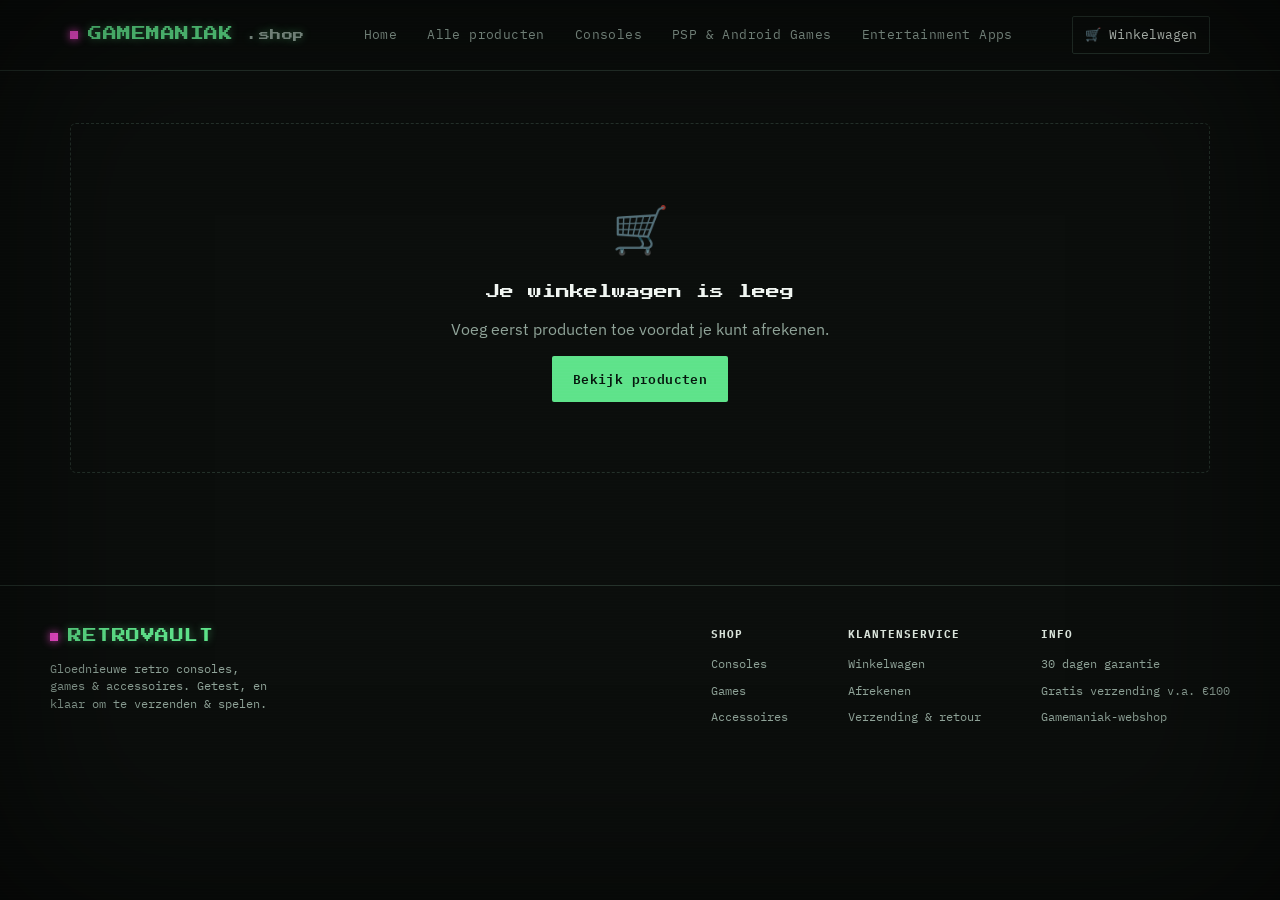
<file: checkout.html>
<!DOCTYPE html>
<html lang="nl">
<head>
<meta charset="UTF-8">
<meta name="viewport" content="width=device-width, initial-scale=1.0">
<title>Afrekenen — RetroVault</title>
<link rel="stylesheet" href="style.css">
<style>
  .cart-checkout-list{
    display:flex;
    flex-direction:column;
    gap:14px;
    margin:20px 0 28px;
  }
  .cart-checkout-item{
    display:flex;
    align-items:center;
    gap:14px;
    padding:14px;
    border:1px solid var(--border, #e5e5e5);
    border-radius:12px;
  }
  .cart-checkout-item .thumb{
    width:56px;
    height:56px;
    flex:0 0 56px;
    border-radius:8px;
    background:var(--surface-2, #f4f4f4);
    display:flex;
    align-items:center;
    justify-content:center;
    font-size:26px;
    overflow:hidden;
  }
  .cart-checkout-item .thumb img{
    width:100%;
    height:100%;
    object-fit:cover;
  }
  .cart-checkout-item .info{
    flex:1 1 auto;
    min-width:0;
  }
  .cart-checkout-item .info .name{
    font-weight:600;
    line-height:1.3;
  }
  .cart-checkout-item .info .meta{
    font-size:13px;
    color:var(--text-muted, #767676);
    margin-top:2px;
  }
  .cart-checkout-item .pay-btns{
    display:flex;
    flex-direction:column;
    gap:6px;
    flex:0 0 auto;
  }
  .pay-btn{
    display:inline-flex;
    align-items:center;
    justify-content:center;
    gap:6px;
    padding:8px 16px;
    border-radius:24px;
    font-size:13px;
    font-weight:600;
    text-decoration:none;
    white-space:nowrap;
    border:1px solid transparent;
    cursor:pointer;
  }
  .pay-btn.paypal{
    background:#ffc439;
    color:#111;
  }
  .pay-btn.paypal:hover{ background:#ffb800; }
  .pay-btn.wero{
    background:#111;
    color:#fff;
  }
  .pay-btn.wero:hover{ background:#2b2b2b; }
  .checkout-summary{
    display:flex;
    justify-content:space-between;
    align-items:center;
    padding:16px;
    border-radius:12px;
    background:var(--surface-2, #f4f4f4);
    font-weight:700;
    font-size:16px;
    margin-bottom:8px;
  }
  .checkout-note{
    font-size:13px;
    color:var(--text-muted, #767676);
    margin-bottom:20px;
  }
</style>
</head>
<body data-active="checkout">

<header class="site-header" id="site-header"></header>

<section class="section container" id="checkout-section">
  <!-- injected by JS -->
</section>

<footer class="site-footer" id="site-footer"></footer>

<script src="products.js"></script>
<script src="shop.js"></script>
<script src="layout.js"></script>
<script>
  function renderEmptyCheckout(){
    document.getElementById("checkout-section").innerHTML = `
      <div class="empty-state">
        <div class="glyph">🛒</div>
        <h3>Je winkelwagen is leeg</h3>
        <p>Voeg eerst producten toe voordat je kunt afrekenen.</p>
        <a href="producten.html" class="btn btn-primary">Bekijk producten</a>
      </div>
    `;
  }

  function renderCheckout(){
    const items = getCartItems();
    if(items.length === 0){
      renderEmptyCheckout();
      return;
    }

    const totals = computeTotals();

    const itemsHtml = items.map(({product, qty}) => {
      const thumb = product.image
        ? `<img src="${product.image}" alt="${product.name}">`
        : (product.glyph || "🎮");

      const paypalBtn = product.paypalId ? `
        <a class="pay-btn paypal" target="_blank" rel="noopener"
           href="https://www.paypal.com/ncp/payment/${product.paypalId}">
          Betaal met PayPal
        </a>
      ` : "";

      const weroBtn = product.weroUrl ? `
        <a class="pay-btn wero" target="_blank" rel="noopener"
           href="${product.weroUrl}">
          Betaal met Wero
        </a>
      ` : "";

      return `
        <div class="cart-checkout-item">
          <div class="thumb">${thumb}</div>
          <div class="info">
            <div class="name">${product.name}</div>
            <div class="meta">${qty} × ${formatPrice(product.price)} = ${formatPrice(product.price * qty)}</div>
          </div>
          <div class="pay-btns">
            ${paypalBtn}
            ${weroBtn}
          </div>
        </div>
      `;
    }).join("");

    document.getElementById("checkout-section").innerHTML = `
      <div class="eyebrow" style="margin-bottom:8px;">Afrekenen</div>
      <h1>Kies je betaalmethode per product</h1>
      <p class="checkout-note">Klik bij een product op PayPal of Wero om direct veilig af te rekenen. Je wordt naar de betaalpagina van de aanbieder gestuurd.</p>

      <div class="cart-checkout-list">
        ${itemsHtml}
      </div>

      <div class="checkout-summary">
        <span>Totaal (${items.reduce((s,i)=>s+i.qty,0)} artikel${items.reduce((s,i)=>s+i.qty,0)===1?"":"en"})</span>
        <span>${formatPrice(totals.subtotal)}</span>
      </div>
      <p class="checkout-note">Elk product wordt apart afgerekend via de gekozen betaalknop.</p>
    `;
  }

  document.addEventListener("DOMContentLoaded", renderCheckout);
</script>
</body>
</html>
</file>
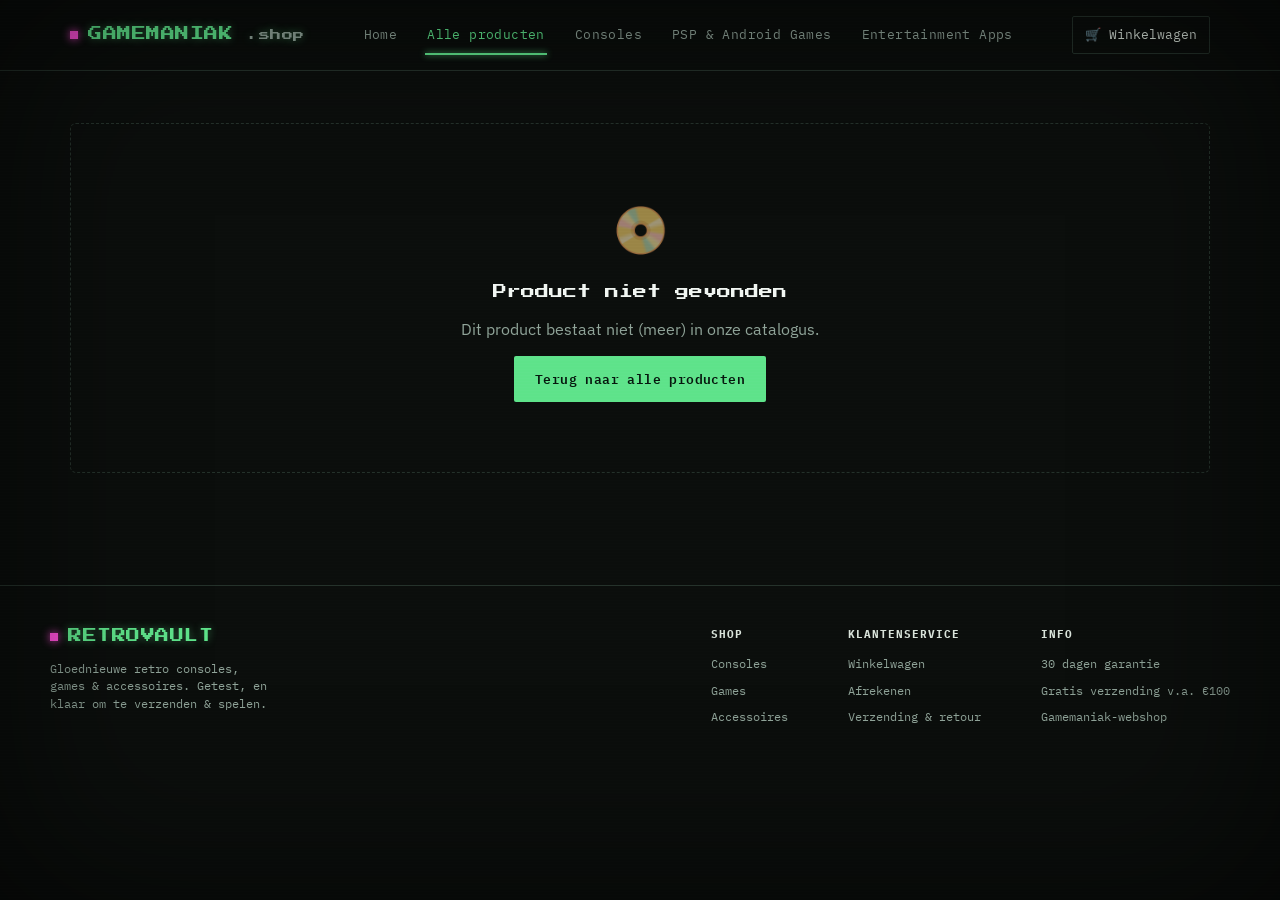
<file: product.html>
<!DOCTYPE html>
<html lang="nl">
<head>
<meta charset="UTF-8">
<meta name="viewport" content="width=device-width, initial-scale=1.0">
<title>Product — RetroVault</title>
<link rel="stylesheet" href="style.css">
</head>
<body data-active="producten">

<header class="site-header" id="site-header"></header>

<section class="section container" id="product-section">
  <!-- injected by JS -->
</section>

<section class="section container" id="related-section" style="padding-top:0;">
  <div class="section-head">
    <h2>Misschien ook interessant</h2>
  </div>
  <div class="grid" id="related-grid"></div>
</section>

<footer class="site-footer" id="site-footer"></footer>

<script src="products.js"></script>
<script src="shop.js"></script>
<script src="layout.js"></script>
<script src="cards.js"></script>
<script>
  function getIdFromUrl(){
    const params = new URLSearchParams(window.location.search);
    return params.get("id");
  }

  function renderNotFound(){
    document.getElementById("product-section").innerHTML = `
      <div class="empty-state">
        <div class="glyph">📀</div>
        <h3>Product niet gevonden</h3>
        <p>Dit product bestaat niet (meer) in onze catalogus.</p>
        <a href="producten.html" class="btn btn-primary">Terug naar alle producten</a>
      </div>
    `;
  }

  function stockLine(product){
    if(product.stock <= 0) return `<div class="stock-line stock-out">✕ Niet op voorraad</div>`;
    if(product.stock <= 3) return `<div class="stock-line stock-low">● Nog maar ${product.stock} op voorraad</div>`;
    return `<div class="stock-line stock-in">● Op voorraad (${product.stock} beschikbaar)</div>`;
  }

  function renderProduct(product){
    document.title = `${product.name} — RetroVault`;

    const specRows = Object.entries(product.specs).map(([k,v]) =>
      `<tr><td>${k}</td><td>${v}</td></tr>`).join("");

    document.getElementById("product-section").innerHTML = `
      <div class="breadcrumb">
        <a href="index.html">Home</a> /
        <a href="producten.html?cat=${product.category}">${categoryLabel(product.category)}</a> /
        <span style="color:var(--paper);">${product.name}</span>
      </div>
      <div class="product-detail">
        <div class="product-media">
          ${stockBadge(product)}
          <span class="badge-cat">${product.platform}</span>
          <span class="glyph">${product.glyph}</span>
        </div>
        <div class="product-info">
          ${product.tag ? `<span class="detail-tag">${product.tag}</span>` : ""}
          <h1>${product.name}</h1>
          <p>${product.description}</p>
          <div>
            ${product.oldPrice ? `<span class="price-old">${formatPrice(product.oldPrice)}</span>` : ""}
            <span class="price">${formatPrice(product.price)}</span>
          </div>
          ${stockLine(product)}

          <div class="qty-row">
            <div class="qty-control" id="qty-control">
              <button type="button" id="qty-minus" aria-label="Minder">−</button>
              <input type="text" id="qty-input" value="1" inputmode="numeric">
              <button type="button" id="qty-plus" aria-label="Meer">+</button>
            </div>
            <button class="btn btn-primary" id="add-to-cart-btn" ${product.stock <= 0 ? "disabled" : ""}>
              ${product.stock <= 0 ? "Uitverkocht" : "Toevoegen aan winkelwagen"}
            </button>
          </div>

          <table class="spec-table">
            <tbody>${specRows}</tbody>
          </table>
        </div>
      </div>
    `;

    if(product.stock > 0){
      const qtyInput = document.getElementById("qty-input");
      const minus = document.getElementById("qty-minus");
      const plus = document.getElementById("qty-plus");
      const addBtn = document.getElementById("add-to-cart-btn");

      const clamp = (val) => Math.max(1, Math.min(product.stock, val));

      minus.addEventListener("click", () => {
        qtyInput.value = clamp((parseInt(qtyInput.value) || 1) - 1);
      });
      plus.addEventListener("click", () => {
        qtyInput.value = clamp((parseInt(qtyInput.value) || 1) + 1);
      });
      qtyInput.addEventListener("change", () => {
        qtyInput.value = clamp(parseInt(qtyInput.value) || 1);
      });
      addBtn.addEventListener("click", () => {
        const qty = clamp(parseInt(qtyInput.value) || 1);
        const ok = addToCart(product.id, qty);
        if(ok){
          showToast(`${qty} × ${product.name} toegevoegd aan winkelwagen`);
        }
      });
    }

    const related = PRODUCTS.filter(p => p.id !== product.id && p.platform === product.platform).slice(0, 4);
    const relatedFallback = related.length ? related : PRODUCTS.filter(p => p.id !== product.id).slice(0, 4);
    document.getElementById("related-grid").innerHTML = relatedFallback.map(renderProductCard).join("");
  }

  document.addEventListener("DOMContentLoaded", () => {
    const id = getIdFromUrl();
    const product = id ? getProductById(id) : null;
    if(!product){
      renderNotFound();
      document.getElementById("related-section").style.display = "none";
      return;
    }
    renderProduct(product);
  });
</script>
</body>
</html>
</file>
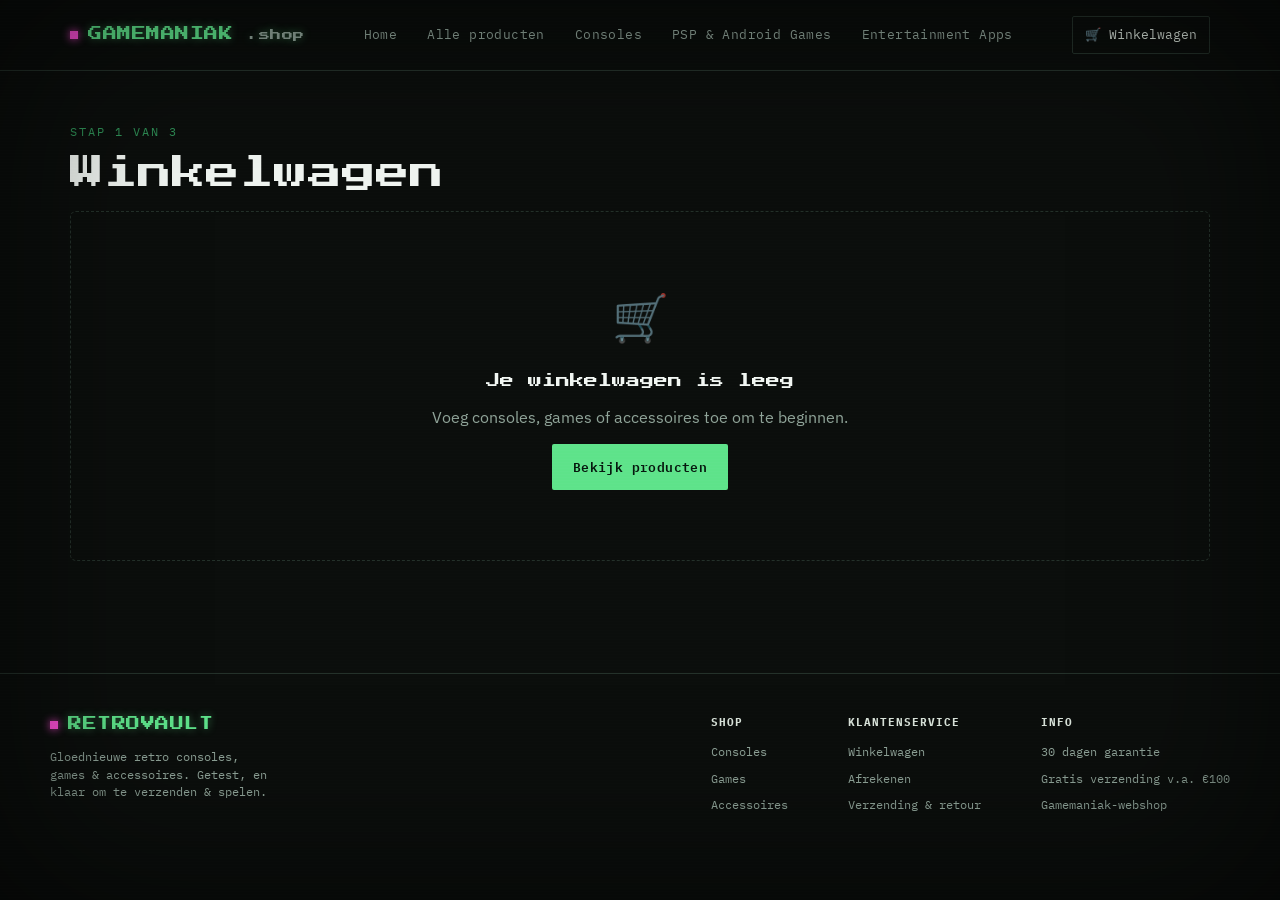
<file: winkelwagen.html>
<!DOCTYPE html>
<html lang="nl">
<head>
<meta charset="UTF-8">
<meta name="viewport" content="width=device-width, initial-scale=1.0">
<title>Winkelwagen — RetroVault</title>
<link rel="stylesheet" href="style.css">
</head>
<body data-active="winkelwagen">

<header class="site-header" id="site-header"></header>

<section class="section container">
  <div class="eyebrow" style="margin-bottom:8px;">Stap 1 van 3</div>
  <h1>Winkelwagen</h1>

  <div id="cart-content"></div>
</section>

<footer class="site-footer" id="site-footer"></footer>

<script src="products.js"></script>
<script src="shop.js"></script>
<script src="layout.js"></script>
<script>
  function renderCart(){
    const items = getCartItems();
    const container = document.getElementById("cart-content");

    if(items.length === 0){
      container.innerHTML = `
        <div class="empty-state">
          <div class="glyph">🛒</div>
          <h3>Je winkelwagen is leeg</h3>
          <p>Voeg consoles, games of accessoires toe om te beginnen.</p>
          <a href="producten.html" class="btn btn-primary">Bekijk producten</a>
        </div>
      `;
      return;
    }

    const rows = items.map(({product, qty}) => `
      <tr class="cart-row" data-id="${product.id}">
        <td>
          <div class="cart-item">
            <div class="cart-thumb">${product.glyph}</div>
            <div>
              <div class="cart-item-name">
                <a href="product.html?id=${product.id}">${product.name}</a>
              </div>
              <div class="cart-item-meta">${product.platform} &middot; ${categoryLabel(product.category)}</div>
              <button class="remove-link" data-remove="${product.id}">Verwijderen</button>
            </div>
          </div>
        </td>
        <td class="mono">${formatPrice(product.price)}</td>
        <td>
          <div class="qty-control sm">
            <button type="button" data-minus="${product.id}">−</button>
            <input type="text" value="${qty}" data-qty-input="${product.id}" inputmode="numeric">
            <button type="button" data-plus="${product.id}" ${qty >= product.stock ? "disabled" : ""}>+</button>
          </div>
        </td>
        <td class="mono" style="text-align:right;">${formatPrice(product.price * qty)}</td>
      </tr>
    `).join("");

    const totals = computeTotals();

    container.innerHTML = `
      <div class="cart-layout">
        <div>
          <table class="cart-table">
            <thead>
              <tr>
                <th>Product</th>
                <th>Prijs</th>
                <th>Aantal</th>
                <th style="text-align:right;">Totaal</th>
              </tr>
            </thead>
            <tbody>${rows}</tbody>
          </table>
          <div style="margin-top:20px;">
            <a href="producten.html" class="btn btn-outline btn-sm">← Verder winkelen</a>
          </div>
        </div>

        <div class="summary-panel">
          <h3 style="margin-bottom:16px;">Overzicht</h3>
          <div class="summary-row">
            <span>Subtotaal</span>
            <span class="price">${formatPrice(totals.subtotal)}</span>
          </div>
          ${totals.promo ? `
          <div class="summary-row" style="color:var(--phosphor);">
            <span>Kortingscode (${totals.promo.code})</span>
            <span>&minus; ${formatPrice(totals.discount)}</span>
          </div>` : ""}
          <div class="summary-row">
            <span>Verzending</span>
            <span>${totals.shipping === 0 ? "Gratis" : formatPrice(totals.shipping)}</span>
          </div>
          ${totals.shipping > 0 ? `<div class="mono" style="font-size:11px; color:var(--paper-dim); margin-top:-4px;">Nog ${formatPrice(FREE_SHIPPING_THRESHOLD - (totals.subtotal - totals.discount))} tot gratis verzending</div>` : ""}
          <div class="summary-row total">
            <span>Totaal</span>
            <span class="price">${formatPrice(totals.total)}</span>
          </div>

          <div class="promo-row">
            <input type="text" id="promo-input" placeholder="Kortingscode" value="${totals.promo ? totals.promo.code : ''}">
            <button class="btn btn-outline btn-sm" id="promo-btn">Toepassen</button>
          </div>
          <div class="promo-msg" id="promo-msg"></div>

          <a href="checkout.html" class="btn btn-primary btn-block" style="margin-top:16px;">Afrekenen →</a>
          <p style="font-size:11px; text-align:center; margin-top:12px; color:var(--paper-dim);">Bij elke bestelling <strong>Code</strong> voor 10% korting</p>
        </div>
      </div>
    `;

    // Wire up quantity controls
    container.querySelectorAll("[data-minus]").forEach(btn => {
      btn.addEventListener("click", () => {
        const id = btn.dataset.minus;
        const items = getCartItems();
        const item = items.find(i => i.product.id === id);
        if(item) setCartQty(id, item.qty - 1);
        renderCart();
      });
    });
    container.querySelectorAll("[data-plus]").forEach(btn => {
      btn.addEventListener("click", () => {
        const id = btn.dataset.plus;
        const items = getCartItems();
        const item = items.find(i => i.product.id === id);
        if(item) setCartQty(id, item.qty + 1);
        renderCart();
      });
    });
    container.querySelectorAll("[data-qty-input]").forEach(input => {
      input.addEventListener("change", () => {
        const id = input.dataset.qtyInput;
        const val = Math.max(1, parseInt(input.value) || 1);
        setCartQty(id, val);
        renderCart();
      });
    });
    container.querySelectorAll("[data-remove]").forEach(btn => {
      btn.addEventListener("click", () => {
        removeFromCart(btn.dataset.remove);
        showToast("Product verwijderd uit winkelwagen");
        renderCart();
      });
    });

    const promoBtn = document.getElementById("promo-btn");
    if(promoBtn){
      promoBtn.addEventListener("click", () => {
        const val = document.getElementById("promo-input").value;
        const result = applyPromoCode(val);
        const msg = document.getElementById("promo-msg");
        if(result.ok){
          msg.textContent = `Kortingscode toegepast: ${result.percent}% korting`;
          msg.className = "promo-msg promo-ok";
          renderCart();
        }else{
          msg.textContent = "Ongeldige kortingscode";
          msg.className = "promo-msg promo-bad";
        }
      });
    }
  }

  document.addEventListener("DOMContentLoaded", renderCart);
</script>
</body>
</html>
</file>
<file: style.css>
/* =========================================================
   RETROVAULT — shared stylesheet
   Design tokens:
   --bg-void:      #0b0e0c   (near-black, slight green cast)
   --bg-panel:     #121814
   --bg-panel-2:   #182019
   --phosphor:     #5ee38a   (CRT phosphor green)
   --phosphor-dim: #2f8f56
   --magenta:      #ff4fd8   (handheld backlight magenta)
   --amber:        #ffb84d   (price / warning accent)
   --paper:        #d9e3da   (body text, slightly cool white)
   --paper-dim:    #8fa398
   Display font: "Press Start 2P" (pixel) — used with restraint (headings, labels, prices)
   Body font: "IBM Plex Sans" — readable, slightly technical
   Mono/util font: "IBM Plex Mono" — SKUs, meta, code-like data
   ========================================================= */

@import url('https://fonts.googleapis.com/css2?family=Press+Start+2P&family=IBM+Plex+Sans:wght@400;500;600;700&family=IBM+Plex+Mono:wght@400;500&display=swap');

:root{
  --bg-void: #0b0e0c;
  --bg-panel: #121814;
  --bg-panel-2: #182019;
  --phosphor: #5ee38a;
  --phosphor-dim: #2f8f56;
  --magenta: #ff4fd8;
  --amber: #ffb84d;
  --paper: #d9e3da;
  --paper-dim: #8fa398;
  --border: #24312a;
  --danger: #ff5f5f;
  --radius: 2px;
  --font-display: "Press Start 2P", monospace;
  --font-body: "IBM Plex Sans", system-ui, sans-serif;
  --font-mono: "IBM Plex Mono", monospace;

  /* Contact / call button accents */
  --contact-red: #ff4d4d;
  --contact-red-dim: #b53131;
  --contact-purple: #a259ff;
  --contact-purple-dim: #6d3bb0;
}

*{ box-sizing: border-box; }
html{ scroll-behavior: smooth; }

body{
  margin: 0;
  background: var(--bg-void);
  color: var(--paper);
  font-family: var(--font-body);
  line-height: 1.55;
  min-height: 100vh;
  position: relative;
}

/* subtle scanline + vignette overlay across the whole app */
body::before{
  content: "";
  position: fixed;
  inset: 0;
  pointer-events: none;
  z-index: 999;
  background: repeating-linear-gradient(
    to bottom,
    rgba(255,255,255,0.018) 0px,
    rgba(255,255,255,0.018) 1px,
    transparent 1px,
    transparent 3px
  );
  mix-blend-mode: overlay;
}
body::after{
  content:"";
  position: fixed;
  inset: 0;
  pointer-events: none;
  z-index: 998;
  box-shadow: inset 0 0 180px rgba(0,0,0,0.65);
}

a{ color: inherit; text-decoration: none; }
img{ max-width: 100%; display:block; }
button{ font-family: inherit; cursor: pointer; }
input, select, textarea{ font-family: var(--font-body); }

::selection{ background: var(--phosphor-dim); color: #06110a; }

:focus-visible{
  outline: 2px solid var(--phosphor);
  outline-offset: 2px;
}

.container{
  max-width: 1180px;
  margin: 0 auto;
  padding: 0 20px;
}

/* ---------- Header / Nav ---------- */
.site-header{
  position: sticky;
  top: 0;
  z-index: 100;
  background: rgba(11,14,12,0.92);
  backdrop-filter: blur(6px);
  border-bottom: 1px solid var(--border);
}
.header-inner{
  display:flex;
  align-items:center;
  justify-content: space-between;
  gap: 20px;
  padding: 16px 20px;
  max-width: 1180px;
  margin: 0 auto;
}
.logo{
  display:flex;
  align-items:center;
  gap: 10px;
  font-family: var(--font-display);
  font-size: 14px;
  letter-spacing: 0.5px;
  color: var(--phosphor);
  text-shadow: 0 0 8px rgba(94,227,138,0.45);
  white-space: nowrap;
}
.logo .dot{
  width: 8px; height: 8px;
  background: var(--magenta);
  box-shadow: 0 0 8px var(--magenta);
  display:inline-block;
  flex-shrink: 0;
}
.main-nav{
  display:flex;
  gap: 26px;
  font-family: var(--font-mono);
  font-size: 13px;
  letter-spacing: 0.4px;
}
.main-nav a{
  color: var(--paper-dim);
  position: relative;
  padding: 4px 2px;
  transition: color .15s ease;
}
.main-nav a:hover, .main-nav a.active{
  color: var(--phosphor);
}
.main-nav a.active::after{
  content:"";
  position:absolute;
  left:0; right:0; bottom:-6px;
  height:2px;
  background: var(--phosphor);
  box-shadow: 0 0 6px var(--phosphor);
}
.header-actions{
  display:flex;
  align-items:center;
  gap: 16px;
}
.cart-link{
  display:flex;
  align-items:center;
  gap:8px;
  font-family: var(--font-mono);
  font-size: 13px;
  border: 1px solid var(--border);
  padding: 8px 12px;
  border-radius: var(--radius);
  color: var(--paper);
  transition: border-color .15s ease, color .15s ease;
}
.cart-link:hover{ border-color: var(--phosphor); color: var(--phosphor); }
.cart-count{
  background: var(--magenta);
  color: #1a0416;
  font-weight: 700;
  font-size: 11px;
  padding: 1px 6px;
  border-radius: 10px;
  min-width: 18px;
  text-align:center;
}
.nav-toggle{
  display:none;
  background:none;
  border:1px solid var(--border);
  color: var(--paper);
  padding: 8px 10px;
  border-radius: var(--radius);
}

/* ---------- Typography helpers ---------- */
.pixel{ font-family: var(--font-display); }
.mono{ font-family: var(--font-mono); }
.eyebrow{
  font-family: var(--font-mono);
  font-size: 12px;
  letter-spacing: 2px;
  text-transform: uppercase;
  color: var(--phosphor-dim);
}
h1, h2, h3{
  font-family: var(--font-display);
  font-weight: 400;
  line-height: 1.4;
  margin: 0 0 14px;
  color: #f1f6f2;
}
h1{ font-size: clamp(22px, 4vw, 34px); }
h2{ font-size: clamp(18px, 2.6vw, 24px); }
h3{ font-size: 14px; }
p{ color: var(--paper-dim); margin: 0 0 14px; }

/* ---------- Buttons ---------- */
.btn{
  display:inline-flex;
  align-items:center;
  justify-content:center;
  gap: 8px;
  font-family: var(--font-mono);
  font-weight: 600;
  font-size: 13px;
  letter-spacing: 0.4px;
  padding: 12px 20px;
  border-radius: var(--radius);
  border: 1px solid transparent;
  transition: transform .1s ease, box-shadow .15s ease, background .15s ease, border-color .15s ease;
  white-space: nowrap;
}
.btn:active{ transform: translateY(1px); }
.btn-primary{
  background: var(--phosphor);
  color: #06170e;
  box-shadow: 0 0 0 rgba(94,227,138,0);
}
.btn-primary:hover{
  box-shadow: 0 0 18px rgba(94,227,138,0.45);
}
.btn-primary:disabled{
  background: var(--phosphor-dim);
  opacity: 0.5;
  cursor: not-allowed;
  box-shadow: none;
}
.btn-outline{
  background: transparent;
  color: var(--paper);
  border-color: var(--border);
}
.btn-outline:hover{ border-color: var(--phosphor); color: var(--phosphor); }
.btn-magenta{
  background: var(--magenta);
  color: #1a0416;
}
.btn-magenta:hover{ box-shadow: 0 0 18px rgba(255,79,216,0.4); }
.btn-block{ width: 100%; }
.btn-sm{ padding: 8px 14px; font-size: 12px; }

/* ---------- Contact / Call buttons ---------- */
.btn-contact{
  background: linear-gradient(135deg, var(--contact-purple), var(--contact-purple-dim));
  color: #fff;
  border-color: var(--contact-purple-dim);
}
.btn-contact:hover{
  box-shadow: 0 0 20px rgba(162,89,255,0.55);
  border-color: var(--contact-purple);
}
.btn-call{
  background: linear-gradient(135deg, var(--contact-red), var(--contact-red-dim));
  color: #fff;
  border-color: var(--contact-red-dim);
}
.btn-call:hover{
  box-shadow: 0 0 20px rgba(255,77,77,0.55);
  border-color: var(--contact-red);
}

/* ---------- Hero ---------- */
.hero{
  position: relative;
  padding: 64px 20px 56px;
  border-bottom: 1px solid var(--border);
  overflow: hidden;
  background:
    radial-gradient(ellipse 700px 300px at 15% 0%, rgba(94,227,138,0.10), transparent 60%),
    radial-gradient(ellipse 600px 280px at 100% 20%, rgba(255,79,216,0.10), transparent 60%);
}
.hero-inner{
  max-width: 1180px;
  margin: 0 auto;
  display:grid;
  grid-template-columns: 1.1fr 0.9fr;
  gap: 40px;
  align-items:center;
}
.hero h1{
  font-size: clamp(24px, 4.2vw, 40px);
  margin-bottom: 18px;
}
.hero h1 .accent{ color: var(--phosphor); text-shadow: 0 0 14px rgba(94,227,138,0.5); }
.hero p{ font-size: 15px; max-width: 46ch; }
.hero-cta{ display:flex; gap: 14px; margin-top: 26px; flex-wrap: wrap; }

.crt-frame{
  position: relative;
  aspect-ratio: 16/11;
  background: var(--bg-panel);
  border: 1px solid var(--border);
  border-radius: 10px;
  padding: 18px;
  display:flex;
  align-items:center;
  justify-content:center;
  box-shadow: 0 0 40px rgba(0,0,0,0.5), inset 0 0 30px rgba(0,0,0,0.6);
}
.crt-screen{
  width: 100%;
  height: 100%;
  border-radius: 6px;
  background: linear-gradient(160deg, #0e2018, #081410 70%);
  display:flex;
  align-items:center;
  justify-content:center;
  position: relative;
  overflow:hidden;
  border: 1px solid #1f2e24;
}
.crt-screen .glow-text{
  font-family: var(--font-display);
  font-size: 12px;
  color: var(--phosphor);
  text-align:center;
  text-shadow: 0 0 10px rgba(94,227,138,0.7);
  line-height: 2.2;
  z-index: 2;
  padding: 20px;
}
.crt-screen::after{
  content:"";
  position:absolute; inset:0;
  background: repeating-linear-gradient(to bottom, transparent 0 2px, rgba(0,0,0,0.25) 2px 4px);
}
.blink{ animation: blink 1.1s steps(1) infinite; }
@keyframes blink{ 50%{ opacity: 0; } }

/* ---------- Section shell ---------- */
.section{
  padding: 52px 20px;
}
.section-head{
  display:flex;
  align-items: baseline;
  justify-content: space-between;
  gap: 20px;
  margin-bottom: 26px;
  flex-wrap: wrap;
}
.section-head h2{ margin:0; }

/* ---------- Product grid & cards ---------- */
.grid{
  display:grid;
  grid-template-columns: repeat(auto-fill, minmax(230px, 1fr));
  gap: 18px;
}
.card{
  background: var(--bg-panel);
  border: 1px solid var(--border);
  border-radius: var(--radius);
  overflow: hidden;
  display:flex;
  flex-direction: column;
  transition: border-color .15s ease, transform .15s ease;
  position: relative;
}
.card:hover{ border-color: var(--phosphor-dim); transform: translateY(-2px); }
.card-media{
  aspect-ratio: 4/3;
  position: relative;
  display:flex;
  align-items:center;
  justify-content:center;
  background:
    radial-gradient(circle at 30% 20%, rgba(94,227,138,0.12), transparent 55%),
    var(--bg-panel-2);
  border-bottom: 1px solid var(--border);
  overflow:hidden;
}
.card-media::after{
  content:"";
  position:absolute; inset:0;
  background: repeating-linear-gradient(to bottom, transparent 0 2px, rgba(0,0,0,0.14) 2px 4px);
  pointer-events:none;
}
.card-media .glyph{
  font-size: 40px;
  filter: drop-shadow(0 0 10px rgba(94,227,138,0.35));
}
.card-media .card-image{
  max-width: 100%;
  max-height: 100%;
  width: auto;
  height: auto;
  object-fit: contain;
  position: relative;
  z-index: 1;
  image-rendering: -webkit-optimize-contrast;
}
.badge{
  position:absolute;
  top: 10px; left: 10px;
  font-family: var(--font-mono);
  font-size: 10px;
  letter-spacing: 1px;
  text-transform: uppercase;
  padding: 4px 8px;
  border-radius: 10px;
  z-index: 2;
}
.badge-stock{ background: rgba(94,227,138,0.15); color: var(--phosphor); border:1px solid var(--phosphor-dim); }
.badge-low{ background: rgba(255,184,77,0.15); color: var(--amber); border:1px solid #7a5a26; }
.badge-out{ background: rgba(255,95,95,0.15); color: var(--danger); border:1px solid #6b2b2b; }
.badge-cat{
  position:absolute;
  top: 10px; right: 10px;
  background: rgba(0,0,0,0.55);
  color: var(--paper-dim);
  font-family: var(--font-mono);
  font-size: 10px;
  padding: 4px 8px;
  border-radius: 10px;
  z-index: 2;
}
.badge-tag{
  position:absolute;
  bottom: 10px; left: 10px;
  background: var(--magenta);
  color: #1a0416;
  font-family: var(--font-display);
  font-size: 9px;
  letter-spacing: 0.5px;
  text-transform: uppercase;
  padding: 5px 10px;
  border-radius: 10px;
  box-shadow: 0 0 12px rgba(255,79,216,0.5);
  z-index: 2;
}
.card-body{
  padding: 14px 14px 16px;
  display:flex;
  flex-direction: column;
  gap: 8px;
  flex: 1;
}
.card-eyebrow{
  font-family: var(--font-mono);
  font-size: 10.5px;
  color: var(--paper-dim);
  letter-spacing: 0.5px;
}
.card-title{
  font-family: var(--font-body);
  font-weight: 600;
  font-size: 14.5px;
  color: #f1f6f2;
  margin: 0;
}
.card-title a{ color: inherit; }
.card-title a:hover{ color: var(--phosphor); }
.card-price-row{
  margin-top: auto;
  display:flex;
  align-items:center;
  justify-content: space-between;
  padding-top: 8px;
}
.price{
  font-family: var(--font-mono);
  font-weight: 700;
  font-size: 15px;
  color: var(--amber);
}
.price-old{
  font-family: var(--font-mono);
  font-size: 11px;
  color: var(--paper-dim);
  text-decoration: line-through;
  margin-right: 6px;
}
.card-actions{ display:flex; gap:8px; margin-top: 10px; }

/* ---------- Filters ---------- */
.filter-bar{
  display:flex;
  flex-wrap: wrap;
  gap: 10px;
  margin-bottom: 24px;
}
.chip{
  font-family: var(--font-mono);
  font-size: 12px;
  padding: 8px 14px;
  border: 1px solid var(--border);
  border-radius: 20px;
  color: var(--paper-dim);
  background: transparent;
  transition: all .15s ease;
}
.chip:hover{ border-color: var(--phosphor-dim); color: var(--paper); }
.chip.active{
  background: var(--phosphor);
  color: #06170e;
  border-color: var(--phosphor);
  font-weight: 600;
}
.toolbar{
  display:flex;
  align-items:center;
  justify-content: space-between;
  gap: 16px;
  margin-bottom: 18px;
  flex-wrap: wrap;
}
.search-input{
  background: var(--bg-panel);
  border: 1px solid var(--border);
  color: var(--paper);
  padding: 10px 14px;
  border-radius: var(--radius);
  font-size: 13px;
  min-width: 220px;
}
.search-input:focus{ border-color: var(--phosphor); }
.select{
  background: var(--bg-panel);
  border: 1px solid var(--border);
  color: var(--paper);
  padding: 10px 12px;
  border-radius: var(--radius);
  font-size: 13px;
  font-family: var(--font-mono);
}

/* ---------- Product detail ---------- */
.breadcrumb{
  font-family: var(--font-mono);
  font-size: 12px;
  color: var(--paper-dim);
  margin-bottom: 22px;
}
.breadcrumb a:hover{ color: var(--phosphor); }
.product-detail{
  display:grid;
  grid-template-columns: 1fr 1fr;
  gap: 44px;
  align-items:start;
}
.product-media{
  aspect-ratio: 1/1;
  background:
    radial-gradient(circle at 30% 20%, rgba(94,227,138,0.14), transparent 55%),
    var(--bg-panel);
  border: 1px solid var(--border);
  border-radius: 6px;
  display:flex;
  align-items:center;
  justify-content:center;
  position: relative;
  overflow: hidden;
}
.product-media::after{
  content:"";
  position:absolute; inset:0;
  background: repeating-linear-gradient(to bottom, transparent 0 2px, rgba(0,0,0,0.14) 2px 4px);
}
.product-media .glyph{ font-size: 110px; z-index:2; filter: drop-shadow(0 0 20px rgba(94,227,138,0.35)); }
.product-info .price{ font-size: 26px; }
.stock-line{
  font-family: var(--font-mono);
  font-size: 12.5px;
  margin: 10px 0 20px;
}
.stock-in{ color: var(--phosphor); }
.stock-low{ color: var(--amber); }
.stock-out{ color: var(--danger); }
.qty-row{
  display:flex;
  align-items:center;
  gap: 14px;
  margin: 18px 0;
}
.qty-control{
  display:flex;
  align-items:center;
  border: 1px solid var(--border);
  border-radius: var(--radius);
}
.qty-control button{
  background: transparent;
  border: none;
  color: var(--paper);
  width: 34px;
  height: 38px;
  font-size: 16px;
}
.qty-control button:hover{ color: var(--phosphor); }
.qty-control input{
  width: 44px;
  text-align:center;
  background: transparent;
  border: none;
  border-left: 1px solid var(--border);
  border-right: 1px solid var(--border);
  color: var(--paper);
  height: 38px;
  font-family: var(--font-mono);
}
.spec-table{
  width: 100%;
  border-collapse: collapse;
  margin-top: 26px;
  font-size: 13.5px;
}
.spec-table tr{ border-bottom: 1px solid var(--border); }
.spec-table td{ padding: 10px 0; }
.spec-table td:first-child{
  color: var(--paper-dim);
  font-family: var(--font-mono);
  font-size: 12px;
  width: 40%;
}
.detail-tag{
  display:inline-block;
  font-family: var(--font-mono);
  font-size: 11px;
  color: var(--phosphor);
  border: 1px solid var(--phosphor-dim);
  padding: 3px 9px;
  border-radius: 10px;
  margin-bottom: 14px;
}

/* ---------- Cart page ---------- */
.cart-layout{
  display:grid;
  grid-template-columns: 1fr 340px;
  gap: 32px;
  align-items:start;
}
.cart-table{ width:100%; border-collapse: collapse; }
.cart-table th{
  text-align:left;
  font-family: var(--font-mono);
  font-size: 11px;
  letter-spacing: 1px;
  text-transform: uppercase;
  color: var(--paper-dim);
  padding: 0 0 14px;
  border-bottom: 1px solid var(--border);
}
.cart-row td{
  padding: 18px 0;
  border-bottom: 1px solid var(--border);
  vertical-align: middle;
}
.cart-item{
  display:flex;
  align-items:center;
  gap: 14px;
}
.cart-thumb{
  width: 60px; height: 60px;
  background: var(--bg-panel-2);
  border: 1px solid var(--border);
  border-radius: 4px;
  display:flex; align-items:center; justify-content:center;
  font-size: 24px;
  flex-shrink: 0;
}
.cart-item-name{ font-weight: 600; font-size: 13.5px; color:#f1f6f2; }
.cart-item-meta{ font-family: var(--font-mono); font-size: 11px; color: var(--paper-dim); margin-top: 3px; }
.remove-link{
  font-family: var(--font-mono);
  font-size: 11px;
  color: var(--danger);
  background: none;
  border: none;
  padding: 0;
  margin-top: 6px;
}
.remove-link:hover{ text-decoration: underline; }
.qty-control.sm button{ width: 28px; height: 30px; font-size: 14px; }
.qty-control.sm input{ width: 36px; height: 30px; font-size: 12px; }

.summary-panel{
  background: var(--bg-panel);
  border: 1px solid var(--border);
  border-radius: 6px;
  padding: 22px;
  position: sticky;
  top: 90px;
}
.summary-row{
  display:flex;
  justify-content: space-between;
  font-size: 13.5px;
  padding: 9px 0;
  color: var(--paper-dim);
}
.summary-row.total{
  color: #f1f6f2;
  font-weight: 700;
  font-size: 16px;
  border-top: 1px solid var(--border);
  margin-top: 6px;
  padding-top: 16px;
}
.summary-row .price{ font-size: inherit; color: var(--amber); }
.promo-row{
  display:flex;
  gap: 8px;
  margin: 16px 0;
}
.promo-row input{
  flex:1;
  background: var(--bg-panel-2);
  border: 1px solid var(--border);
  color: var(--paper);
  padding: 9px 10px;
  border-radius: var(--radius);
  font-family: var(--font-mono);
  font-size: 12px;
}
.promo-msg{ font-family: var(--font-mono); font-size: 11.5px; margin-top: 6px; min-height: 14px; }
.promo-ok{ color: var(--phosphor); }
.promo-bad{ color: var(--danger); }

.empty-state{
  text-align:center;
  padding: 70px 20px;
  border: 1px dashed var(--border);
  border-radius: 6px;
}
.empty-state .glyph{ font-size: 46px; margin-bottom: 18px; opacity:0.6; }

/* ---------- Checkout ---------- */
.checkout-layout{
  display:grid;
  grid-template-columns: 1fr 360px;
  gap: 40px;
  align-items:start;
}
.steps{
  display:flex;
  gap: 10px;
  margin-bottom: 30px;
  font-family: var(--font-mono);
  font-size: 11px;
  color: var(--paper-dim);
  flex-wrap: wrap;
}
.steps .step{
  display:flex; align-items:center; gap:8px;
  padding: 6px 12px 6px 6px;
  border: 1px solid var(--border);
  border-radius: 20px;
}
.steps .step .n{
  width: 18px; height:18px;
  border-radius:50%;
  background: var(--bg-panel-2);
  display:flex; align-items:center; justify-content:center;
  font-size: 10px;
}
.steps .step.done{ color: var(--phosphor); border-color: var(--phosphor-dim); }
.steps .step.done .n{ background: var(--phosphor); color:#06170e; }
.steps .step.current{ color: #f1f6f2; border-color: var(--paper-dim); }

.form-section{
  background: var(--bg-panel);
  border: 1px solid var(--border);
  border-radius: 6px;
  padding: 24px;
  margin-bottom: 20px;
}
.form-section h3{ margin-bottom: 4px; }
.form-section .hint{ font-size: 12px; color: var(--paper-dim); margin-bottom: 18px; }
.form-row{
  display:grid;
  grid-template-columns: 1fr 1fr;
  gap: 14px;
  margin-bottom: 14px;
}
.form-row.single{ grid-template-columns: 1fr; }
.field label{
  display:block;
  font-family: var(--font-mono);
  font-size: 11px;
  letter-spacing: 0.5px;
  text-transform: uppercase;
  color: var(--paper-dim);
  margin-bottom: 6px;
}
.field input, .field select{
  width: 100%;
  background: var(--bg-panel-2);
  border: 1px solid var(--border);
  color: var(--paper);
  padding: 11px 12px;
  border-radius: var(--radius);
  font-size: 13.5px;
}
.field input:focus, .field select:focus{ border-color: var(--phosphor); }
.field.error input, .field.error select{ border-color: var(--danger); }
.field-error{ font-size: 11px; color: var(--danger); margin-top: 5px; font-family: var(--font-mono); display:none; }
.field.error .field-error{ display:block; }

.pay-methods{ display:flex; gap: 10px; flex-wrap: wrap; margin-bottom: 18px; }
.pay-method{
  flex: 1;
  min-width: 140px;
  border: 1px solid var(--border);
  border-radius: var(--radius);
  padding: 14px;
  cursor: pointer;
  text-align:center;
  font-family: var(--font-mono);
  font-size: 12px;
  transition: all .15s ease;
}
.pay-method:hover{ border-color: var(--phosphor-dim); }
.pay-method.selected{
  border-color: var(--phosphor);
  background: rgba(94,227,138,0.06);
  color: var(--phosphor);
}
.pay-method .pm-icon{ font-size: 20px; display:block; margin-bottom: 6px; }

.order-summary-mini{
  background: var(--bg-panel);
  border: 1px solid var(--border);
  border-radius: 6px;
  padding: 22px;
  position: sticky;
  top: 90px;
}
.mini-item{
  display:flex;
  justify-content: space-between;
  gap: 10px;
  font-size: 12.5px;
  padding: 8px 0;
  border-bottom: 1px solid var(--border);
}
.mini-item .name{ color: var(--paper); }
.mini-item .qty{ color: var(--paper-dim); font-family: var(--font-mono); font-size: 11px; }

.demo-note{
  display:flex;
  gap: 10px;
  align-items:flex-start;
  background: rgba(255,184,77,0.08);
  border: 1px solid #7a5a26;
  border-radius: 6px;
  padding: 12px 14px;
  font-size: 12px;
  color: var(--amber);
  margin-bottom: 24px;
}

/* ---------- Confirmation ---------- */
.confirm-wrap{
  text-align:center;
  max-width: 560px;
  margin: 0 auto;
  padding: 30px 0 10px;
}
.confirm-icon{
  width: 74px; height: 74px;
  border-radius: 50%;
  border: 2px solid var(--phosphor);
  display:flex; align-items:center; justify-content:center;
  font-size: 30px;
  margin: 0 auto 22px;
  box-shadow: 0 0 24px rgba(94,227,138,0.35);
  color: var(--phosphor);
}
.order-num{
  font-family: var(--font-mono);
  font-size: 13px;
  color: var(--phosphor);
  background: var(--bg-panel);
  border: 1px solid var(--border);
  display:inline-block;
  padding: 8px 16px;
  border-radius: 20px;
  margin: 10px 0 26px;
}
.confirm-details{
  text-align:left;
  background: var(--bg-panel);
  border: 1px solid var(--border);
  border-radius: 6px;
  padding: 22px;
  margin-top: 26px;
}

/* ---------- Footer ---------- */
.site-footer{
  border-top: 1px solid var(--border);
  padding: 40px 20px 30px;
  margin-top: 60px;
}
.footer-inner{
  max-width: 1180px;
  margin: 0 auto;
  display:flex;
  justify-content: space-between;
  gap: 20px;
  flex-wrap: wrap;
  font-family: var(--font-mono);
  font-size: 12px;
  color: var(--paper-dim);
}
.footer-cols{ display:flex; gap: 60px; flex-wrap: wrap; }
.footer-col h4{
  font-family: var(--font-mono);
  font-size: 11px;
  letter-spacing: 1px;
  text-transform: uppercase;
  color: var(--paper);
  margin: 0 0 12px;
}
.footer-col a{ display:block; color: var(--paper-dim); margin-bottom: 8px; }
.footer-col a:hover{ color: var(--phosphor); }

/* ---------- Toast ---------- */
.toast{
  position: fixed;
  bottom: 24px;
  right: 24px;
  background: var(--bg-panel);
  border: 1px solid var(--phosphor-dim);
  color: var(--phosphor);
  font-family: var(--font-mono);
  font-size: 12.5px;
  padding: 14px 18px;
  border-radius: 6px;
  box-shadow: 0 4px 24px rgba(0,0,0,0.5);
  z-index: 1000;
  transform: translateY(20px);
  opacity: 0;
  transition: all .25s ease;
  pointer-events:none;
}
.toast.show{ transform: translateY(0); opacity: 1; }

/* ---------- Responsive ---------- */
@media (max-width: 900px){
  .hero-inner{ grid-template-columns: 1fr; }
  .product-detail{ grid-template-columns: 1fr; }
  .cart-layout, .checkout-layout{ grid-template-columns: 1fr; }
  .form-row{ grid-template-columns: 1fr; }
  .summary-panel, .order-summary-mini{ position: static; }
}
@media (max-width: 720px){
  .main-nav{
    position: absolute;
    top: 100%; left:0; right:0;
    background: var(--bg-void);
    border-bottom: 1px solid var(--border);
    flex-direction: column;
    padding: 16px 20px;
    gap: 16px;
    display: none;
  }
  .main-nav.open{ display:flex; }
  .nav-toggle{ display:inline-flex; }
}

@media (prefers-reduced-motion: reduce){
  *{ animation-duration: 0.001ms !important; animation-iteration-count: 1 !important; transition-duration: 0.001ms !important; scroll-behavior: auto !important; }
}
</file>
